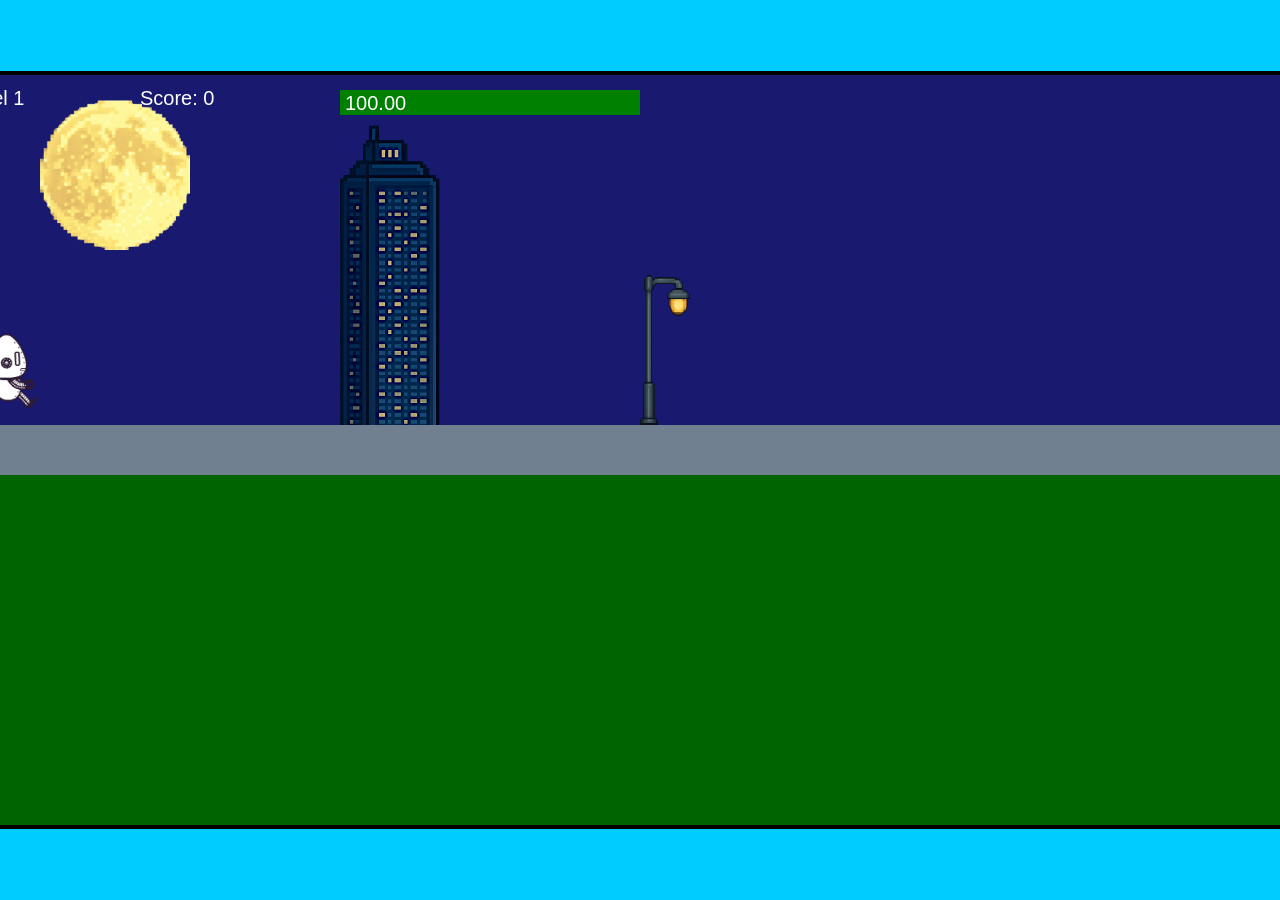
<file: fsd-projects/runtime/index.html>
<!DOCTYPE html>
<html lang="en">
  <head>
    <meta charset="UTF-8" />
    <meta name="viewport" content="width=device-width, initial-scale=1.0" />
    <title>Runtime Neo</title>
    <link rel="stylesheet" href="runtime.css" />
    <script src="https://code.jquery.com/jquery-3.1.0.js"></script>
    <script src="setup.js"></script>
    <script src="levels.js"></script>
    <script src="scenery.js"></script>
    <script src="student.js"></script>
    <script src="main.js"></script>
  </head>
  <body id="body">
    <canvas id="gameCanvas" width="1400" height="750"></canvas>
    <img id="player" src="images/halle.png" />
    <img id="projectile" src="images/projectile.png" />
    <img id="basicPlatform" src="images/interactable/basicPlatform.png" />
    <img id="spikes" src="images/interactable/spikes.png" />
    <img id="bug" src="images/interactable/bug.png" />
    <img id="healthUp" src="images/interactable/healthUp.png" />
    <img id="flag" src="images/interactable/flag.png" />
    <img id="moon" src="images/backgrounds/moon.png" />
    <img id="building" src="images/backgrounds/building.png" />
    <img id="lamp" src="images/backgrounds/lamp.png" />
  </body>
</html>
</file>
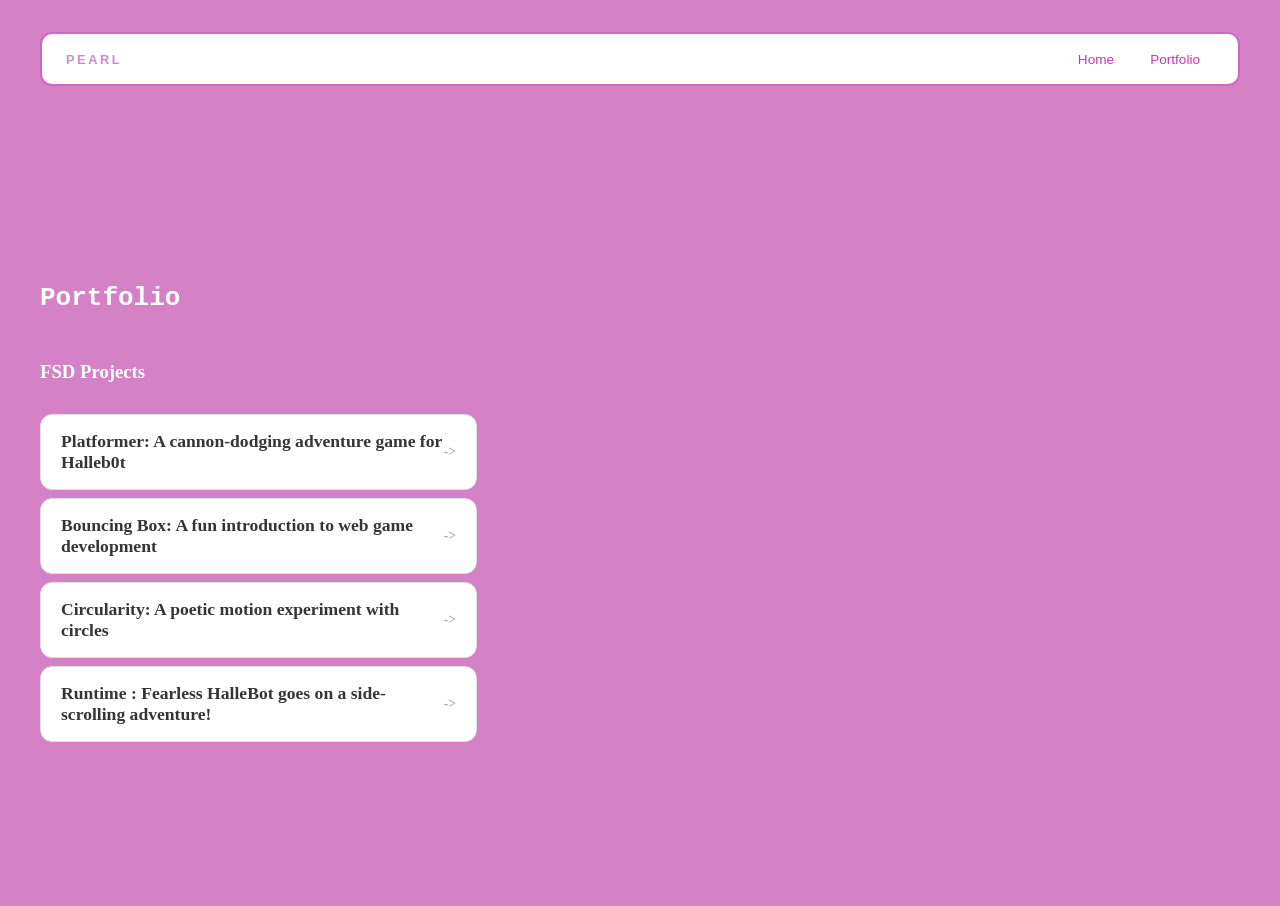
<file: portfolio.html>
<!DOCTYPE html>
<html>
  <head>
    <title>Pearl</title>
    <link rel="stylesheet" href="style.css" />
  </head>

  <body>
    <!-- All content goes here -->
    <div id="all-contents">
      <nav>
        <h1>Pearl</h1>
        <ul id="nav-ul">
          <li class="nav-li">
            <a href="index.html">Home</a>
          </li>
          <li class="nav-li">
            <a href="portfolio.html">Portfolio</a>
          </li>
        </ul>
      </nav>

      <main>
        <div class="content">
          <h1>Portfolio</h1>
          <h3>FSD Projects</h3>
          <ul id="portfolio">
            <li>
               <a href="fsd-projects/platformer/">Platformer: A cannon-dodging adventure game for Halleb0t</a>
            </li>
            <li>
              <a href="fsd-projects/bouncing-box/">Bouncing Box: A fun introduction to web game development</a>
            </li>
            <li>
              <a href="fsd-projects/circularity/">Circularity: A poetic motion experiment with circles</a>
            </li>
            <li>
              <a href="projects/runtime/">Runtime : Fearless HalleBot goes on a side-scrolling adventure!</a>
            </li>
         </ul>

          <!-- ASD Projects will go here -->

        </div>
      </main>
    </div>
  </body>
</html>
</file>
<file: fsd-projects/runtime/runtime.css>
/* runtime.css */
/* Styles for Runtime Neo auto-runner game */

img {
  display: none;
}

#gameCanvas {
  position: absolute;
  border: 4px solid #000;
  top: 50%;
  left: 50%;
  transform: translate(-50%, -50%);
}

body {
  margin: 0;
  background-color: #00ccff;
  font-family: Arial, sans-serif;
  text-align: center;
  overflow: hidden;
}
</file>
<file: style.css>
* {
    box-sizing: border-box;
}

body {
    margin: 0;
    background: #d481c6;
    color: #ac8686;
    font-family: "Helvetica Neue", Arial, sans-serif;
}

#all-contents {
    max-width: 1500px;
    min-height: 100vh;
    margin: 0 auto;
    padding: 32px 40px;
}

main {
    display: grid;
    grid-template-columns: minmax(220px, 1fr) minmax(420px, 1.6fr);
    align-items: center;
    min-height: calc(100vh - 160px);
    gap: clamp(32px, 5vw, 80px);
}

.sidebar {
    width: 100%;
}

.content {
    display: flex;
    flex-direction: column;
    align-items: flex-start;
    gap: 12px;
}
h2 {
    margin: 0;
    font-size: clamp(4rem, 10vw, 7rem);
    line-height: 0.9;
    font-weight:1000;
    letter-spacing: -0.04em;
    text-transform: uppercase;
    background: #a9669f;
    color: #ffffff;
    font-family:'courier new';
}

.content > p {
    margin: 0;
    color: #f0ebeb;
    font-size: 0.9rem;
    text-transform: uppercase;
    letter-spacing: 0.15em;
    line-height: 1.4;
}
#interests {
    margin-top: 32px;
    width: 100%;
    font-family:'Gill Sans', 'Gill Sans MT', Calibri, 'Trebuchet MS', sans-serif
}

#interests h3 {
    margin: 0 0 12px;
    font-size: 0.75rem;
    font-weight: 700;
    text-transform: uppercase;
    letter-spacing: 0.2em;
    color: #f9f8f8;
    font-family:Cambria, Cochin, Georgia, Times, 'Times New Roman', serif;
}

#interests ul {
    list-style: none;
    margin: 0;
    padding: 0;
    display: flex;
    flex-wrap: wrap;
    gap: 8px;
}

#interests li {
    color: #fff;
    font-size: 1rem;
    font-weight: 600;
    padding: 10px 20px;
    background: #d1a4ca;
    border: 1px solid #ddd;
    border-radius: 100px;
    transition: background 0.25s ease, color 0.25s ease, transform 0.25s ease;
    cursor: default;
}

#interests li:hover {
    background: #524f4f;
    color: #fff;
    border-color: #000;
    transform: translateY(-2px);
}

.sidebar-img {
    width: 100%;
    max-width: 760px;
    aspect-ratio: 3 / 4;
    object-fit: cover;
    display: block;
    border-radius: 24px;
    filter: grayscale(0%);
    box-shadow: 0 8px 30px rgba(0, 0, 0, 0.12);
    transition: filter 0.4s ease, transform 0.4s ease, box-shadow 0.4s ease;
}

.sidebar-img:hover {
    filter: grayscale(100%);
    transform: translateY(-4px);
    box-shadow: 0 16px 40px rgba(0, 0, 0, 0.18);
}
nav {
    display: flex;
    justify-content: space-between;
    align-items: center;
    margin-bottom: 48px;
    padding: 16px 24px;
    background: #fff;
    border: 2px solid #d266c2;
    border-radius: 12px;
}

nav h1 {
    margin: 0;
    font-size: 0.8rem;
    font-weight: 700;
    text-transform: uppercase;
    letter-spacing: 0.2em;
    color: #cc8dc3;
}

#nav-ul {
    list-style: none;
    display: flex;
    gap: 8px;
    margin: 0;
    padding: 0;
}

.nav-li a {
    color: #cb35b5;
    text-decoration: none;
    font-size: 0.85rem;
    font-weight: 500;
    padding: 6px 14px;
    border-radius: 8px;
    transition: background 0.25s ease, color 0.25s ease;
}

.nav-li a:hover {
    background: #6a6666;
    color: #ffffff;
}
/* Portfolio styles */
.content h1 {
  color:#ffffff;
  font-family: monospace;
}
.content h3{
    color:white;
    font-family:cursive
}
#portfolio {
  list-style: none;
  margin: 0;
  padding: 0;
  width: 100%;
  display: flex;
  flex-direction: column;
  gap: 8px;
}

#portfolio li {
  border-radius: 12px;
  overflow: hidden;
}

#portfolio a {
  display: flex;
  justify-content: space-between;
  align-items: center;
  text-decoration: none;
  color: #363434;
  padding: 16px 20px;
  font-size: 1.1rem;
  font-weight: 700;
  background: #fff;
  border: 1px solid #e0e0e0;
  border-radius: 12px;
  transition: background 0.25s ease, color 0.25s ease, transform 0.25s ease;
  font-family: fantasy;
}

#portfolio a:hover {
  background: #5d5a5a;
  color: #fff;
  transform: translateX(4px);
}

#portfolio a::after {
  content: "->";
  font-size: 0.85rem;
  opacity: 0.4;
  transition: opacity 0.25s ease;
  white-space: nowrap;
}

#portfolio a:hover::after {
  opacity: 1;
}
/* responsive web design */
@media screen and (min-width: 120px) and (max-width: 1080px) {
  main {
    height: 100ch;
    zoom: 1.5;
    display: grid;
  }

  h1 {
    font-size: 44px;
  }

  h2 {
    font-size: 42px;
  }

  h3 {
    font-size: 36px;
  }

  #all-contents {
    height: 100ch;
    margin: none;
  }

  a {
    font-size: 42px;
  }

  .sidebar {
    margin-right: 0px;
    justify-content: center;
    align-items: center;
  }

  .sidebar-img {
    width: 100%;
  }

  p,
  li {
    font-size: 24px;
  }

  .content {
    align-content: center;
    justify-content: center;
  }
}
</file>
